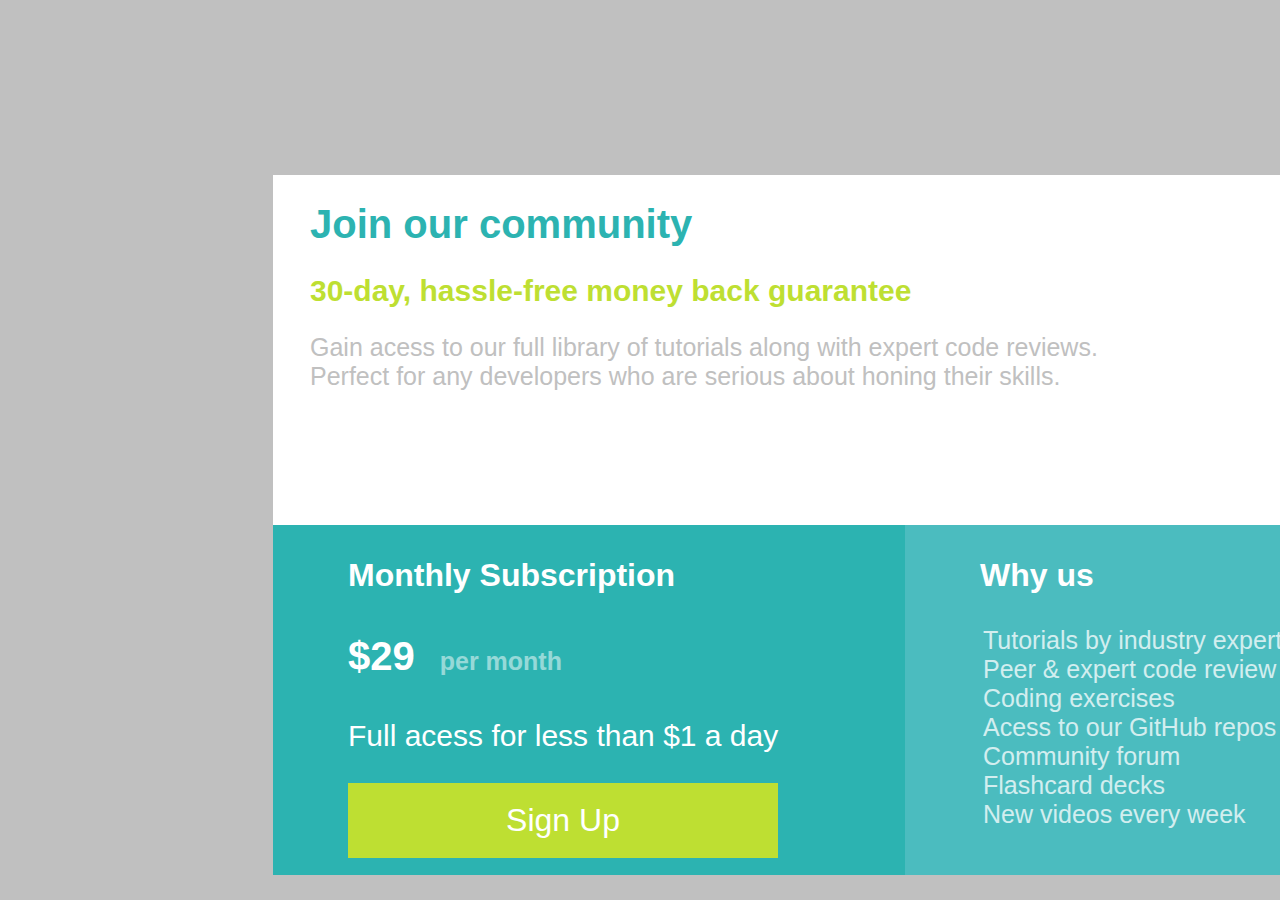
<file: Projeto2 - Copia/index.html>
<!DOCTYPE html>
<html lang="pt-br">
	<head>
		<meta charset = "UTF-8">
		<meta http-equiv="X-UA-Compatible" content="IE=edge">
		<meta name="viewport" content="width=device-width, initial-scale=1.0">
		
		<title> Grid De Preços Com CssGrid(Responsivo)</title>
		<link rel="stylesheet" href="style/flex.css">
	</head>
	
	<body>
		<div class="container" >
					
				<div id="caixa_maior1">
					<h1> Join our community </h1>
					<h2> 30-day, hassle-free money back guarantee </h2>
					<p class="p_caixa_maior"> Gain acess to our full library of tutorials along 
					with expert code reviews.<br />
					Perfect for any developers who are serious about honing their skills.
					</p>
				</div>
			
				
				
				<div id="caixa_menor1">
					<h3> Monthly Subscription </h3>
					<p span class="preco">$29</span><span class="mensal">per month</span></p>
					<p id="texto1"> Full acess for less than $1 a day </p>
					<a>
					<button class="botao1" type="button">Sign Up </button>
					</a>
				</div>
				
				<div id="caixa_menor2">
					<h3> Why us </h3>
					<ul>
						<li>Tutorials by industry experts </li>
						<li>Peer & expert code review </li>
						<li>Coding exercises          </li>
						<li>Acess to our GitHub repos </li>
						<li>Community forum           </li>
						<li>Flashcard decks           </li>
						<li>New videos every week     </li>
					</ul>
					
					
					
				</div>
				
		</div>
	</body>
</file>
<file: Projeto2 - Copia/style/flex.css>
body{
	font-family:Karla,Helvetica,sans-serif;
	background-color:silver;
}

.container{
	display:grid;
	grid-template-columns: 1fr 1fr;
	grid-template-rows: 1fr 1fr;
	grid-template-areas:
	"caixa_maior1 caixa_maior1"
	"caixa_menor1 caixa_menor2";
	
	margin-left:265px;
	margin-top:175px;
	width:100%;
	max-width: 1400px;
	height: 700px;
}
#caixa_maior1{
	background-color:white;
	grid-area: caixa_maior1;
	
	
}

#caixa_menor1{;
	background-color:#2CB3B1;
	grid-area: caixa_menor1;
}

#caixa_menor2{
	background-color:#4BBCBF;
	grid-area: caixa_menor2;
}

h1{
	margin-left:37px;
	font-size:40px;
	color:#2CB3B1;
	
}

h2{
	margin-left:37px;
	font-size:30px;
	color:#BEDF32;
	
}
.p_caixa_maior{
	margin-left:37px;
	font-size:25px;
	color:silver;
	
}

h3{
	color:white;
	font-size:32px;
	margin-left:75px;
	
}
 .preco {
	font-size:40px;
	color:white;
	font-weight:bold;
	margin-left:75px;
	
}
.mensal{
	font-size:25px;
	opacity:0.5;
	margin-left:25px;
	
}
#texto1{
	color:white;
	font-size:30px;
	margin-left:75px;
	
}
.botao1{
	
	background-color:#BEDF32;
	color:white;
	border:1px solid #BEDF32;
	width:430px;
	height: 75px;
	margin-left:75px;
	margin-bottom:10px;
	font-size:32px;
	transition-duration: 0.4s;
	
}
.botao1:hover{
	background-color:white;
	color:#BEDF32;
	border:10px solid #BEDF32;
	
}
#caixa_menor2 ul li{
	font-size:25px;
	opacity:0.75;
	color:white;
	margin-left:38px;
	list-style-type: none;
	
}
@media screen and (max-width:1250px) {
  .container{
	display:grid;
	grid-template-rows: repeat(4, 1fr);
	grid-template-areas:
	"caixa_maior1"
	"caixa_menor1"
	"caixa_menor2";
  }
  .botao1{
	  width:300px;
	  
  }
}
 #BEDF32; /*Verde claro */
</file>
